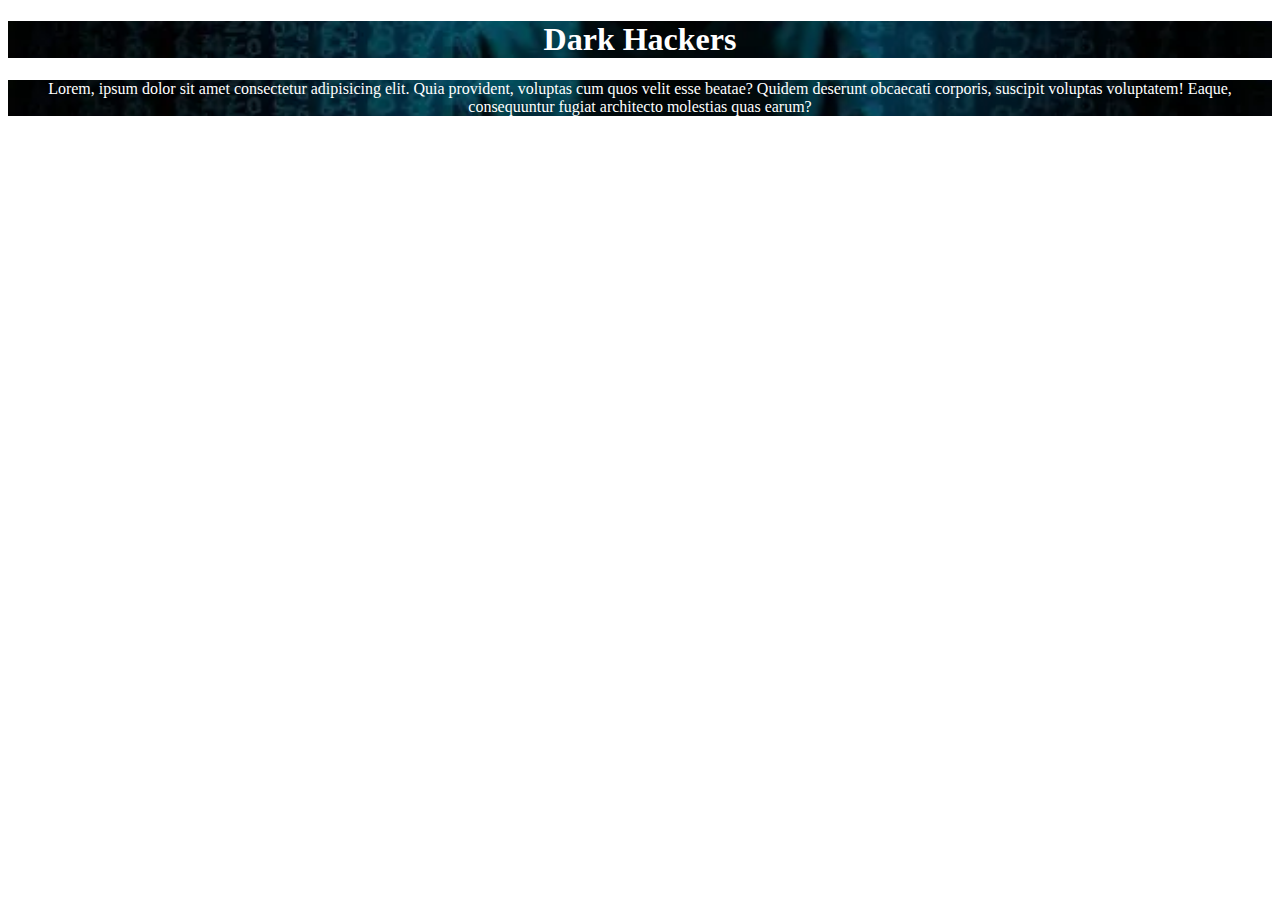
<file: index.html>
<!DOCTYPE html>
<html lang="en">
<head>
    <meta charset="UTF-8">
    <meta http-equiv="X-UA-Compatible" content="IE=edge">
    <meta name="viewport" content="width=device-width, initial-scale=1.0">
    <title>Git & Github</title>
    <link rel="stylesheet" href="style.css">
</head>
<body>
    <h1>Dark Hackers</h1>
    <p>Lorem, ipsum dolor sit amet consectetur adipisicing elit. Quia provident, voluptas cum quos velit esse beatae? Quidem deserunt obcaecati corporis, suscipit voluptas voluptatem! Eaque, consequuntur fugiat architecto molestias quas earum?</p>
</body>
</html>
</file>
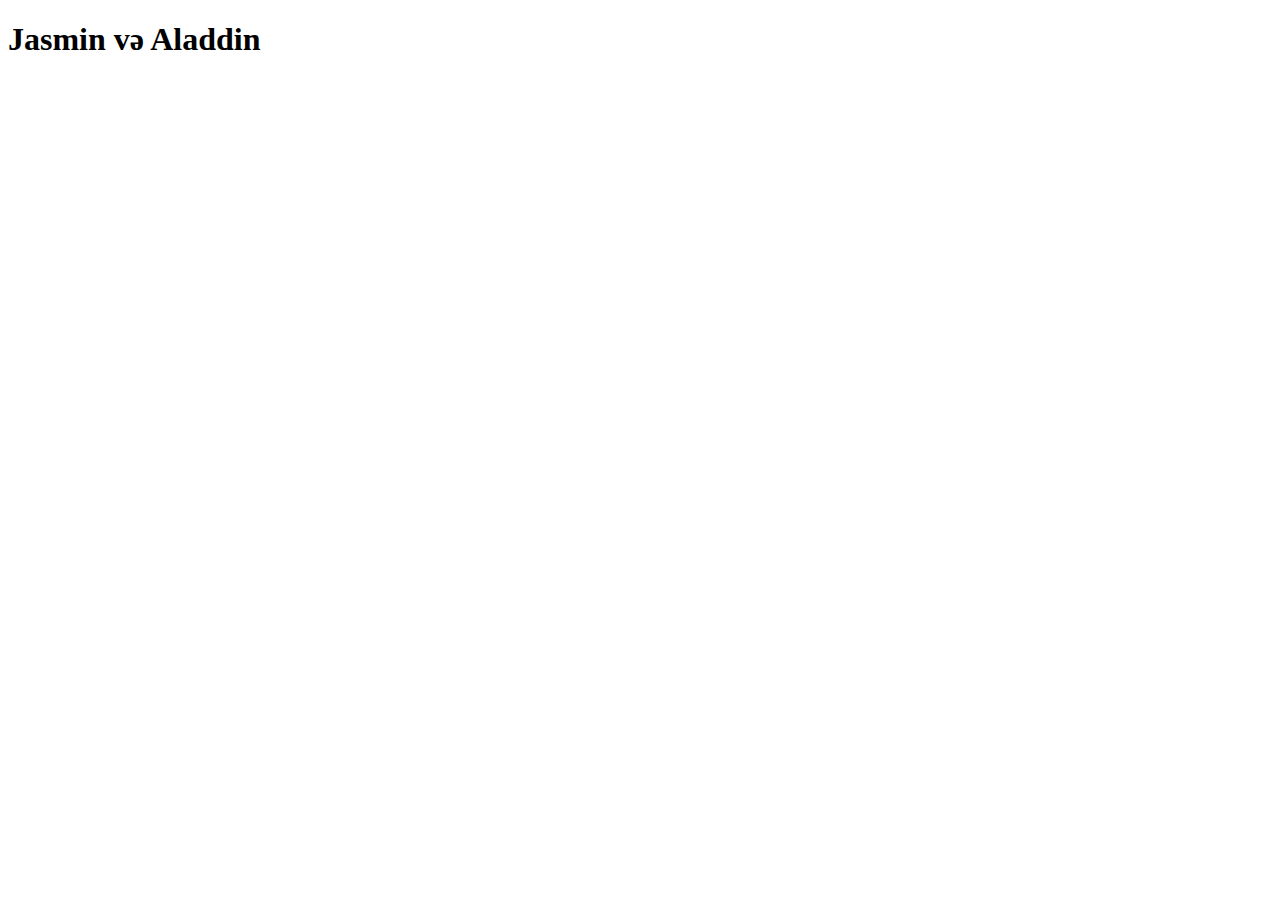
<file: jasmin/index.html>
<!DOCTYPE html>
<html lang="en">
<head>
    <meta charset="UTF-8">
    <meta http-equiv="X-UA-Compatible" content="IE=edge">
    <meta name="viewport" content="width=device-width, initial-scale=1.0">
    <title>Jasmin</title>
</head>
<body>
    <h1>Jasmin və Aladdin</h1>
</body>
</html>
</file>
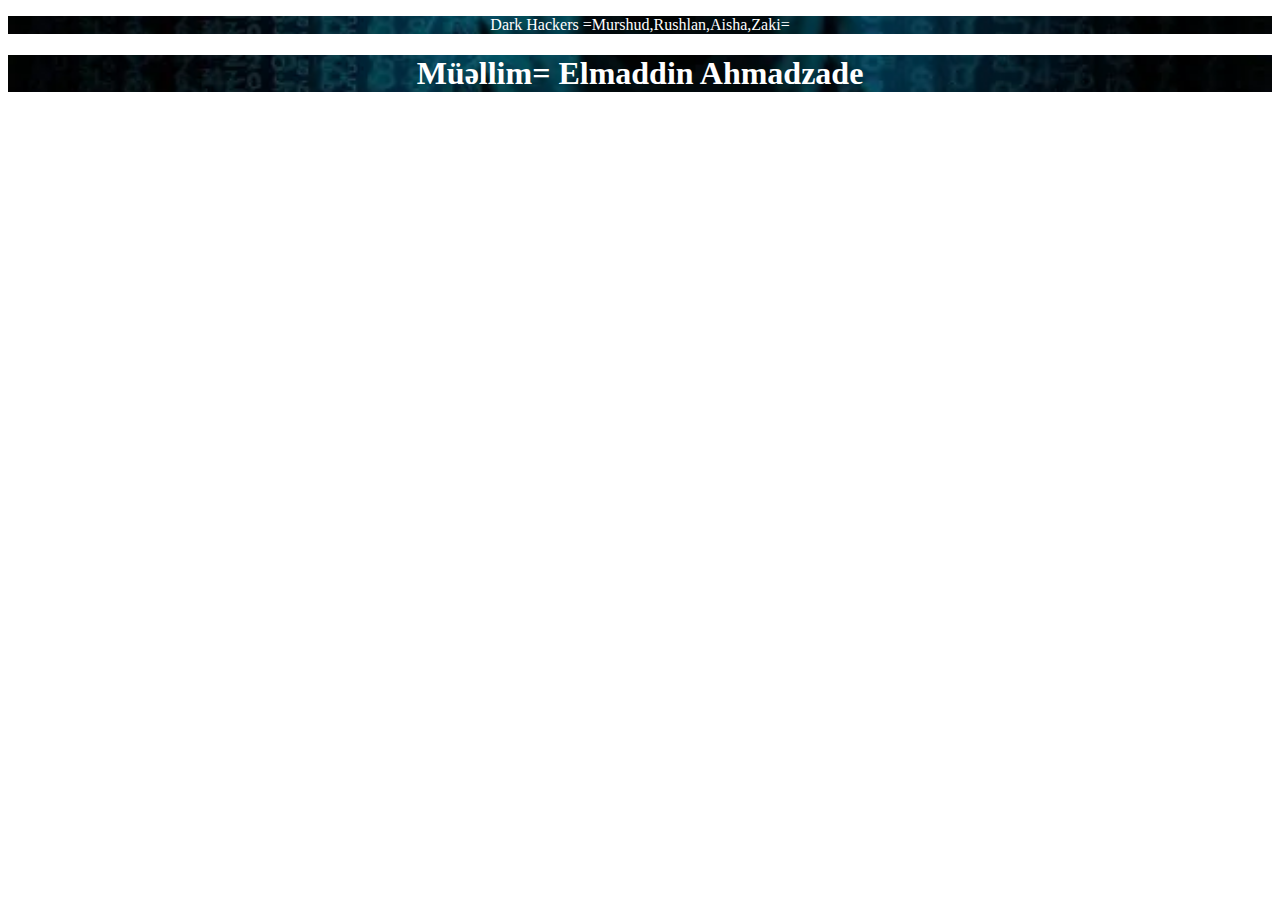
<file: Mürşüd.html>
<!DOCTYPE html>
<html lang="en">
<head>
    <meta charset="UTF-8">
    <meta http-equiv="X-UA-Compatible" content="IE=edge">
    <meta name="viewport" content="width=device-width, initial-scale=1.0">
    <link rel="stylesheet" href="style.css">
    <title>Document</title>
</head>
<body>
    <p>   Dark Hackers
        =Murshud,Rushlan,Aisha,Zaki=
    </p>
    <h1> Müəllim= 
        Elmaddin Ahmadzade
    </h1>

</html>
</file>
<file: style.css>
p{
    background-image: url(12.webp);
    color: white;
    text-align: center;
    background-position: center;
    background-size: cover;
}

h1{
    background-image: url(12.webp);
    color: white;
    text-align: center;
    background-position: center;
    background-size: cover;
}
</file>
